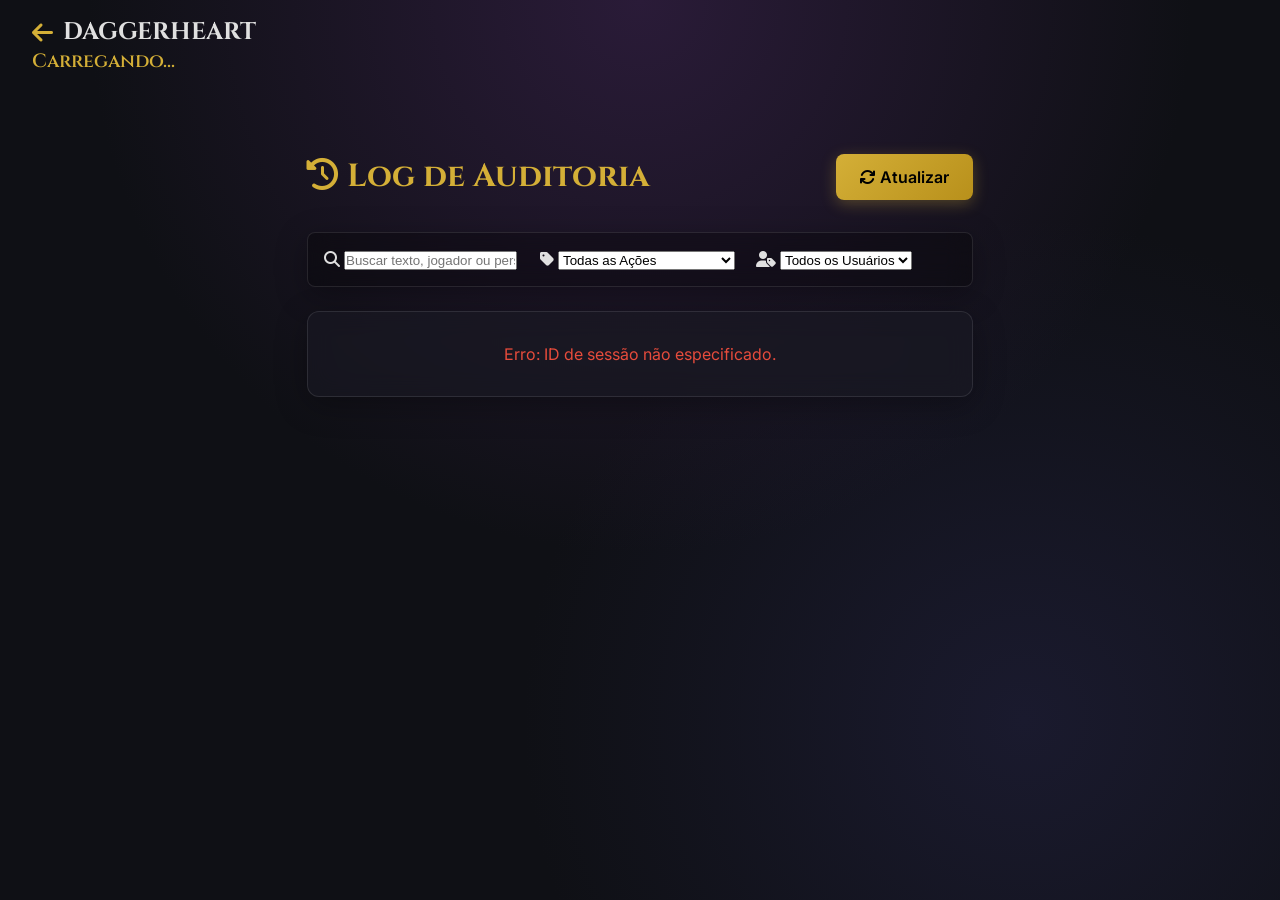
<file: audit.html>
<!DOCTYPE html>
<html lang="pt-BR">

<head>
    <meta charset="UTF-8">
    <meta name="viewport" content="width=device-width, initial-scale=1.0">
    <title>Auditoria da Campanha - Daggerheart</title>
    <!-- Fonts -->
    <link
        href="https://fonts.googleapis.com/css2?family=Cinzel:wght@400;700&family=Lora:ital,wght@0,400;0,700;1,400&family=Bebas+Neue&family=Baskervville:ital@0;1&family=Inter:wght@300;400;600&display=swap"
        rel="stylesheet">
    <link rel="stylesheet" href="https://cdnjs.cloudflare.com/ajax/libs/font-awesome/6.4.0/css/all.min.css">
    <link rel="stylesheet" href="css/style.css">
    <style>
        .audit-container {
            max-width: 1000px;
            margin: 2rem auto;
            padding: 0 1rem;
        }

        .audit-header {
            display: flex;
            justify-content: space-between;
            align-items: center;
            margin-bottom: 2rem;
        }

        .audit-filters {
            display: flex;
            gap: 1rem;
            margin-bottom: 1.5rem;
            flex-wrap: wrap;
            background: rgba(0, 0, 0, 0.3);
            padding: 1rem;
            border-radius: 8px;
            border: 1px solid rgba(255, 255, 255, 0.1);
        }

        .audit-filters .form-group {
            margin-bottom: 0;
            flex: 1;
            min-width: 200px;
        }

        .audit-log-item {
            background: rgba(0, 0, 0, 0.4);
            border: 1px solid rgba(255, 255, 255, 0.1);
            border-radius: 8px;
            padding: 1rem;
            margin-bottom: 0.5rem;
            display: flex;
            gap: 1rem;
            align-items: flex-start;
            transition: background 0.2s;
        }

        .audit-log-item:hover {
            background: rgba(255, 255, 255, 0.05);
        }

        .audit-log-item .log-icon {
            font-size: 1.5rem;
            color: var(--accent-gold);
            padding-top: 5px;
            flex-shrink: 0;
            width: 30px;
            text-align: center;
        }

        .audit-meta {
            font-size: 0.75rem;
            color: var(--text-muted);
            margin-bottom: 0.3rem;
            display: flex;
            justify-content: space-between;
            gap: 10px;
            flex-wrap: wrap;
        }

        .audit-desc {
            font-size: 0.95rem;
            color: white;
            line-height: 1.4;
        }

        .badge {
            padding: 2px 6px;
            border-radius: 4px;
            font-size: 0.65rem;
            font-weight: bold;
            text-transform: uppercase;
        }

        .badge-mestre {
            background: #e74c3c;
            color: white;
        }

        .badge-jogador {
            background: #3498db;
            color: white;
        }

        .pagination {
            display: flex;
            justify-content: center;
            gap: 0.5rem;
            margin-top: 2rem;
        }

        .pagination button {
            background: rgba(255, 255, 255, 0.1);
            border: 1px solid rgba(255, 255, 255, 0.2);
            color: white;
            padding: 0.5rem 1rem;
            border-radius: 4px;
            cursor: pointer;
            transition: 0.2s;
        }

        .pagination button:hover:not(:disabled) {
            background: var(--accent-gold);
            color: black;
        }

        .pagination button:disabled {
            opacity: 0.5;
            cursor: not-allowed;
        }

        .pagination .active {
            background: var(--accent-gold);
            color: black;
            font-weight: bold;
        }
    </style>
</head>

<body class="theme-dark">
    <!-- Header -->
    <header class="app-header" style="justify-content: space-between; padding: 1rem 2rem;">
        <div class="logo-area" style="cursor:pointer;" onclick="window.location.href = 'index.html'">
            <h1 style="font-size: 1.5rem; display:flex; align-items:center; gap:10px;">
                <i class="fas fa-arrow-left" style="color:var(--accent-gold)"></i>
                DAGGERHEART
            </h1>
        </div>
        <div class="user-info" style="display: flex; gap: 1rem; align-items: center;">
            <div id="log-session-name"
                style="color:var(--accent-gold); font-family: 'Cinzel', serif; font-size: 1.2rem;">Carregando...</div>
            <div id="log-user-name" style="color: white; font-weight: 600;"></div>
        </div>
    </header>

    <main class="audit-container">
        <div class="audit-header">
            <h2 style="font-family:'Cinzel', serif; font-size:2rem; color:var(--accent-gold); margin:0;">
                <i class="fas fa-history"></i> Log de Auditoria
            </h2>
            <button class="btn btn-primary btn-sm" onclick="window.location.reload()"><i class="fas fa-sync"></i>
                Atualizar</button>
        </div>

        <div class="audit-filters glass-panel">
            <div class="form-group">
                <div class="input-icon-wrapper">
                    <i class="fas fa-search"></i>
                    <input type="text" id="filter-search" class="form-control"
                        placeholder="Buscar texto, jogador ou personagem..." onkeyup="debounceFilter()">
                </div>
            </div>
            <div class="form-group" style="flex:0.5;">
                <div class="input-icon-wrapper">
                    <i class="fas fa-tag"></i>
                    <select id="filter-type" class="form-control" onchange="applyFilters()">
                        <option value="">Todas as Ações</option>
                        <option value="Recurso: PV">Pontos de Vida</option>
                        <option value="Recurso: Estresse">Fadiga (Stress)</option>
                        <option value="Recurso: Esperança">Esperança</option>
                        <option value="Recurso: Experiência">Experiência (XP)</option>
                        <option value="Recurso: Slots de Armadura">Slots de Armadura</option>
                        <option value="Recurso: Armadura Base (Override)">Armadura</option>
                        <option value="Recurso: Evasão (Override)">Evasão</option>
                        <option value="Ouro">Ouro</option>
                        <option value="Atributos">Atributos</option>
                        <option value="Inventário">Inventário / Equipamentos</option>
                        <option value="Criação de Personagem">Criação de Personagem</option>
                        <option value="status_change">Ações do Mestre</option>
                    </select>
                </div>
            </div>
            <div class="form-group" style="flex:0.5;">
                <div class="input-icon-wrapper">
                    <i class="fas fa-user-tag"></i>
                    <select id="filter-role" class="form-control" onchange="applyFilters()">
                        <option value="">Todos os Usuários</option>
                        <option value="gm">Mestre</option>
                        <option value="jogador">Jogador</option>
                    </select>
                </div>
            </div>
        </div>

        <div id="audit-list">
            <!-- Logs dynamically inserted here -->
            <div style="text-align:center; padding: 2rem; color:var(--text-muted);">
                <i class="fas fa-spinner fa-spin" style="font-size:2rem; margin-bottom:1rem;"></i><br>
                Carregando histórico...
            </div>
        </div>

        <div id="audit-pagination" class="pagination" style="display:none;">
            <!-- Pagination buttons -->
        </div>

    </main>

    <script src="js/api.js?v=509.2"></script>
    <script src="js/audit.js?v=509.2"></script>
</body>

</html>
</file>
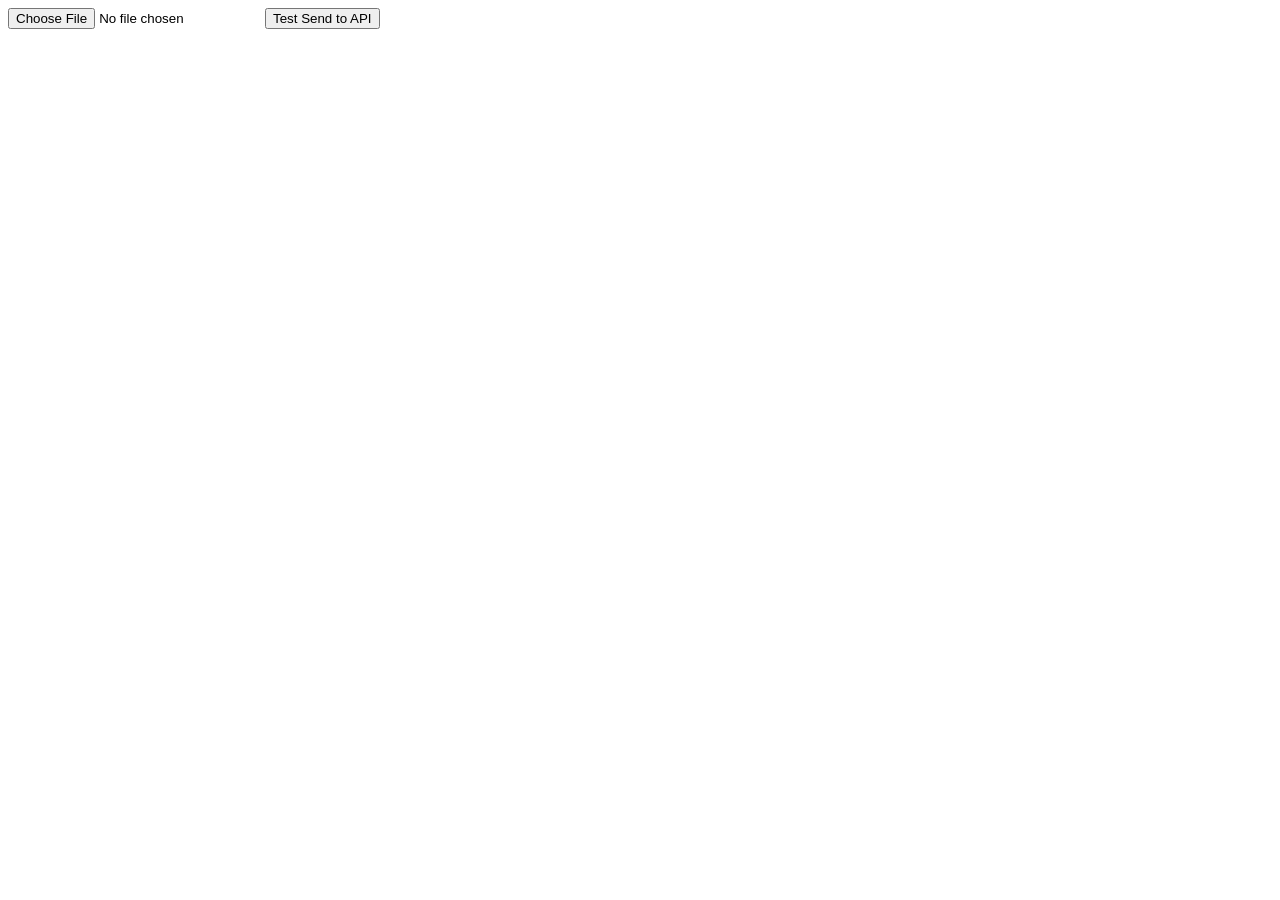
<file: simulate_upload.html>
<!DOCTYPE html>
<html>

<head>
    <title>Simulate Payload</title>
</head>

<body>
    <input type="file" id="f">
    <button onclick="send()">Test Send to API</button>
    <div id="res"></div>
    <script>
        async function send() {
            const f = document.getElementById('f').files[0];
            const reader = new FileReader();
            reader.onload = async (e) => {
                const b64 = e.target.result;
                const payload = {
                    name: "Simulated Monstr",
                    tier: 1, difficulty: 10, type: "Comum",
                    hp_max: 10, stress_max: 10,
                    avatar: b64, token: b64,
                    motivations: '', description: '', attack: {}, experiences: [], abilities: []
                };
                document.getElementById('res').innerText = "Sending " + b64.length + " bytes...";
                try {
                    const res = await fetch('api/gm.php?action=create_bestiary_template', {
                        method: 'POST',
                        headers: { 'Content-Type': 'application/json' },
                        body: JSON.stringify(payload)
                    });
                    const txt = await res.text();
                    document.getElementById('res').innerText += "\nResponse: " + txt;
                } catch (err) {
                    document.getElementById('res').innerText += "\nError: " + err.message;
                }
            };
            reader.readAsDataURL(f);
        }
    </script>
</body>

</html>
</file>
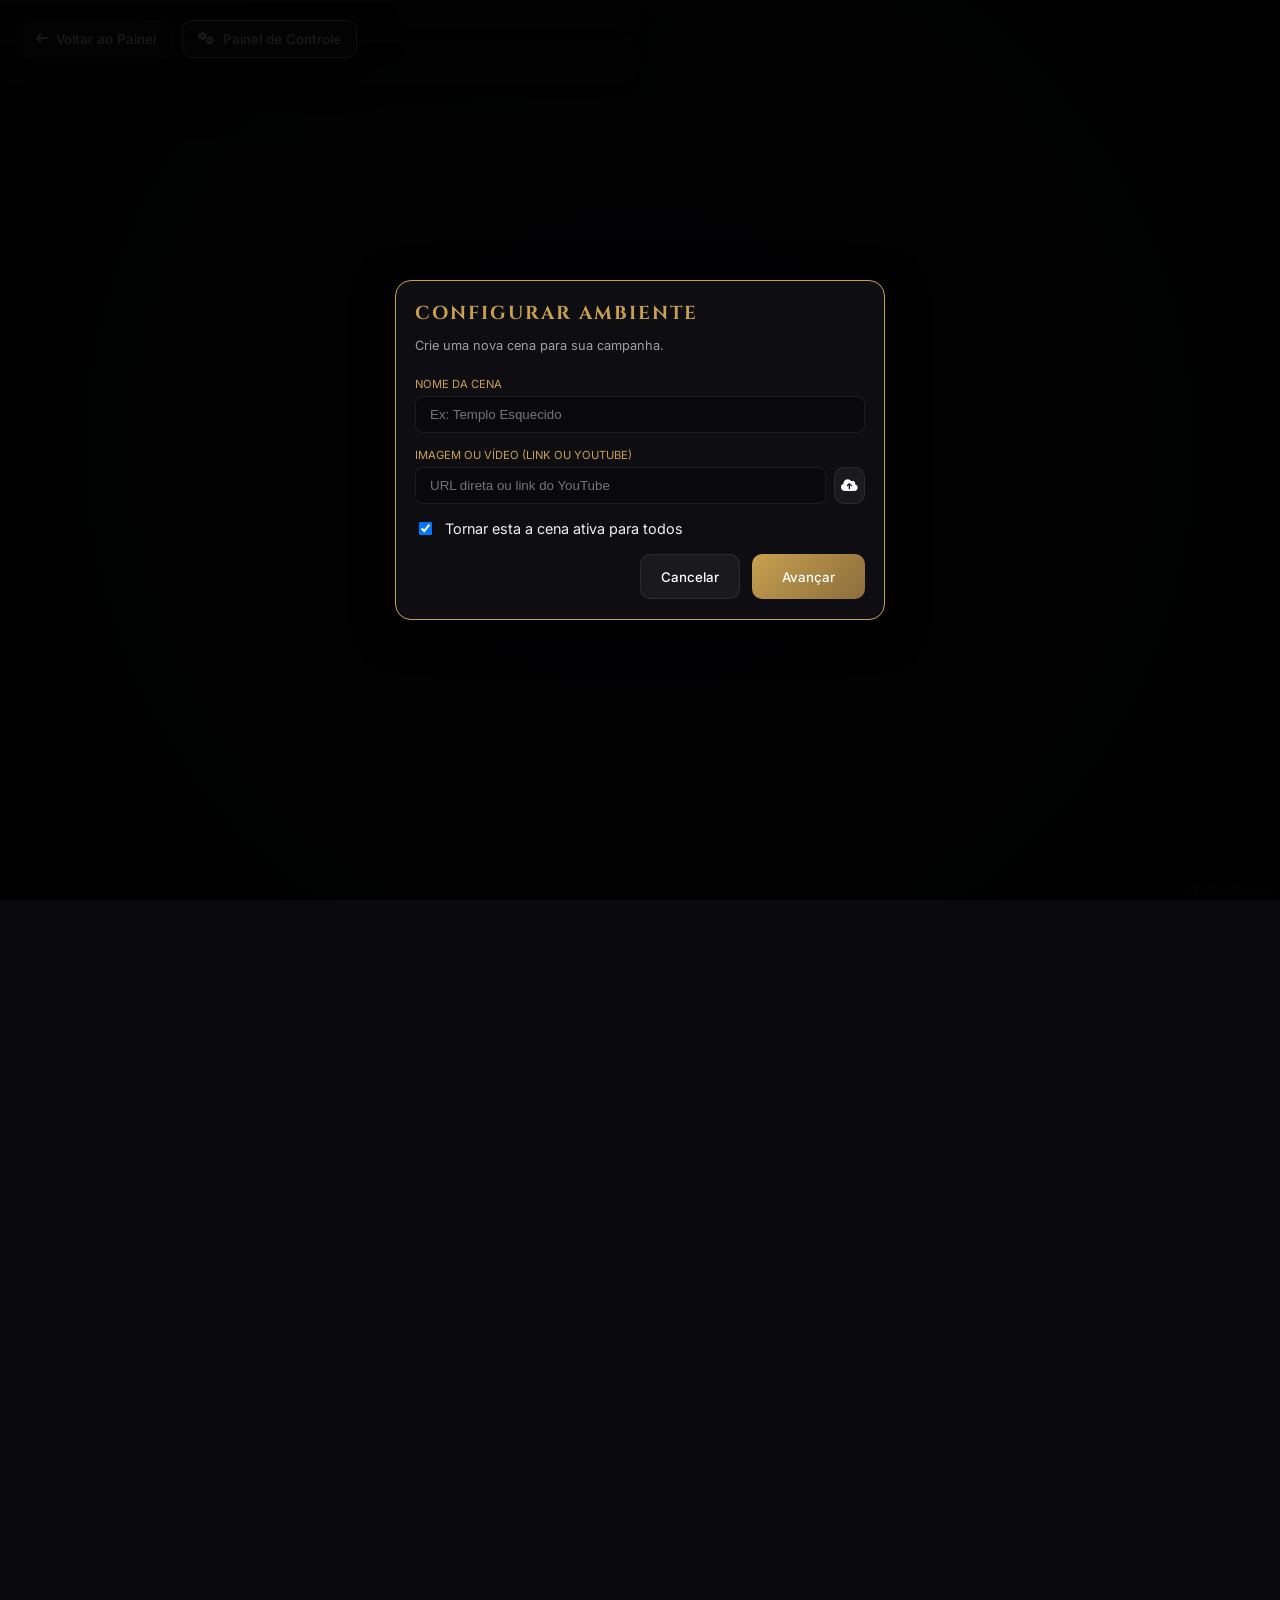
<file: vtt.html>
<!DOCTYPE html>
<html lang="pt-br">

<head>
    <meta charset="UTF-8">
    <meta name="viewport" content="width=device-width, initial-scale=1.0">
    <title>VTT - Daggerheart Campaign</title>
    <link rel="stylesheet" href="vtt.css?v=25">
    <link rel="stylesheet" href="https://cdnjs.cloudflare.com/ajax/libs/font-awesome/6.0.0/css/all.min.css">
    <link href="https://fonts.googleapis.com/css2?family=Inter:wght@400;600;700&family=Cinzel:wght@400;700&display=swap"
        rel="stylesheet">
</head>

<body>
    <div id="vtt-container">
        <div id="vtt-board">
            <div id="vtt-background-layer"></div>
            <canvas id="vtt-grid"></canvas>
            <div id="vtt-token-layer"></div>
            <div id="vtt-ruler"></div>
        </div>
    </div>

    <!-- UI Overlay -->
    <div class="vtt-ui" style="width:100%; height:100%; top:0; left:0; pointer-events:none;">
        <!-- Top Left: Back Button -->
        <div style="position:fixed; top:20px; left:20px; pointer-events:auto; z-index:100; display:flex; gap:10px;">
            <button class="vtt-btn glass-panel" onclick="window.location.href='index.html'"
                style="display:flex; align-items:center; gap:8px; padding: 10px 15px;">
                <i class="fa-solid fa-arrow-left"></i> Voltar ao Painel
            </button>
            <button class="vtt-btn glass-panel gm-only" onclick="window.location.href='vtt_control.html'"
                style="display:flex; align-items:center; gap:8px; padding: 10px 15px; border-color:var(--vtt-accent-gold);">
                <i class="fa-solid fa-gears"></i> Painel de Controle
            </button>
        </div>

        <!-- Top Tracker: Initiative / Action Tracker -->
        <div id="vtt-tracker" class="glass-panel">
            <div class="panel-section" style="display:flex; align-items:center; gap:1rem;">
                <span id="tracker-status">Exploração</span>
                <div style="width:2px; height:20px; background:var(--glass-border);"></div>
                <div id="action-tracker-display" style="display:flex; gap:5px;">
                    <!-- Tokens will be injected here -->
                    <i class="fa-solid fa-circle" style="color:#aaa;"></i>
                    <i class="fa-solid fa-circle" style="color:#aaa;"></i>
                </div>
            </div>
        </div>

        <!-- GM HUD: Left Side (Only for GM) -->
        <div id="gm-panel" class="glass-panel" style="display:none;">
            <div class="panel-header">
                <h3>Mestre</h3>
                <button class="vtt-btn" id="toggle-gm-panel"><i class="fa-solid fa-chevron-left"></i></button>
            </div>

            <div class="panel-section">
                <h4>Cenas da Campanha</h4>
                <div id="scene-list"
                    style="max-height: 200px; overflow-y: auto; margin-bottom: 0.8rem; display:flex; flex-direction:column; gap:5px;">
                    <!-- Scenes injected here -->
                </div>
                <button class="vtt-btn primary" style="width:100%; height:35px; font-size:0.8rem;"
                    onclick="vtt.openSceneModal()"><i class="fa-solid fa-plus"></i> CRIAR NOVA CENA</button>

                <button id="btn-broadcast-scene" class="vtt-btn"
                    style="width:100%; margin-top:10px; background:var(--vtt-accent); color:black; display:none;"
                    onclick="vtt.broadcastCurrentScene()">
                    <i class="fa-solid fa-rss"></i> MOSTRAR PARA JOGADORES
                </button>
                <p id="preview-indicator"
                    style="font-size:0.6rem; color:var(--vtt-accent-gold); text-align:center; margin-top:5px; display:none;">
                    <i class="fa-solid fa-user-secret"></i> MODO PREVIEW (JOGADORES NÃO ESTÃO VENDO ISTO)
                </p>
            </div>

            <div class="panel-section">
                <h4>Biblioteca</h4>
                <div id="beastiary-drag"
                    style="max-height: 200px; overflow-y: auto; display:grid; grid-template-columns: 1fr 1fr; gap:5px;">
                    <!-- Monsters injected here -->
                </div>
            </div>

        </div>

        <div id="vtt-controls" class="glass-panel" style="display:flex; gap:10px;">
            <button class="vtt-btn" id="btn-grid-toggle" title="Alternar Grid (G)"><i
                    class="fa-solid fa-border-all"></i></button>
            <button class="vtt-btn" id="btn-snap-toggle" title="Snap to Grid"><i
                    class="fa-solid fa-magnet"></i></button>
            <button class="vtt-btn" onclick="vtt.camera.reset()" title="Centralizar Câmera"><i
                    class="fa-solid fa-crosshairs"></i></button>
            <div style="width:1px; height:20px; background:var(--glass-border); align-self:center;"></div>
            <button class="vtt-btn" style="color:#ff4d4d" onclick="window.location.href='index.html'"
                title="Sair do VTT"><i class="fa-solid fa-right-from-bracket"></i></button>
        </div>

        <!-- Version Label -->
        <div
            style="position:fixed; bottom:5px; right:10px; font-size:10px; color:rgba(255,255,255,0.2); pointer-events:none;">
            v1.2.0-multicenas
        </div>
    </div>

    <!-- Modais -->
    <div id="scene-modal" class="modal-overlay"
        style="display:none; position:fixed; top:0; left:0; width:100%; height:100%; background:rgba(0,0,0,0.9); z-index:1000; display:flex; align-items:center; justify-content:center;">
        <div class="glass-panel" style="width:450px; pointer-events:auto; border: 1px solid var(--vtt-accent-gold);">
            <h3>Configurar Ambiente</h3>
            <p style="font-size: 0.8rem; color: var(--vtt-text-muted); margin-bottom: 1.5rem;">Crie uma nova cena para
                sua campanha.</p>

            <div style="display:flex; flex-direction:column; gap:15px; margin:1rem 0;">
                <div>
                    <label
                        style="font-size: 0.7rem; color: var(--vtt-accent-gold); display: block; margin-bottom: 5px;">NOME
                        DA CENA</label>
                    <input type="text" id="scene-name" placeholder="Ex: Templo Esquecido"
                        style="width: 100%; box-sizing: border-box;">
                </div>

                <div>
                    <label
                        style="font-size: 0.7rem; color: var(--vtt-accent-gold); display: block; margin-bottom: 5px;">IMAGEM
                        OU VÍDEO (LINK OU YOUTUBE)</label>
                    <div style="display:flex; gap:8px;">
                        <input type="text" id="scene-bg" placeholder="URL direta ou link do YouTube" style="flex:1;">
                        <button class="vtt-btn" onclick="document.getElementById('scene-upload').click()"
                            title="Fazer Upload do PC">
                            <i class="fa-solid fa-cloud-arrow-up"></i>
                        </button>
                        <input type="file" id="scene-upload" style="display:none;" onchange="vtt.uploadBackground(this)"
                            accept="image/*,video/mp4,video/webm">
                    </div>
                </div>

                <label style="display:flex; align-items:center; gap:10px; cursor:pointer; font-size: 0.9rem;">
                    <input type="checkbox" id="scene-active" checked> Tornar esta a cena ativa para todos
                </label>
            </div>

            <div style="display:flex; justify-content:flex-end; gap:12px; margin-top: 1rem;">
                <button class="vtt-btn" style="padding: 0 20px;"
                    onclick="document.getElementById('scene-modal').style.display='none'">Cancelar</button>
                <button class="vtt-btn primary" style="padding: 0 30px; height: 45px;"
                    onclick="vtt.saveScene()">Avançar</button>
            </div>
        </div>
    </div>

    <div id="vtt-loading-overlay"
        style="display:none; position:fixed; top:0; left:0; width:100%; height:100%; background:rgba(0,0,0,0.7); z-index:2000; flex-direction:column; align-items:center; justify-content:center; backdrop-filter: blur(5px);">
        <div class="premium-spinner"></div>
        <p id="loading-text"
            style="color:var(--vtt-accent-gold); font-family:var(--premium-font); margin-top:15px; letter-spacing:2px;">
            CARREGANDO MÍDIA...</p>
    </div>

    <script src="js/api.js?v=25"></script>
    <script src="js/vtt.js?v=25"></script>
</body>

</html>
</file>
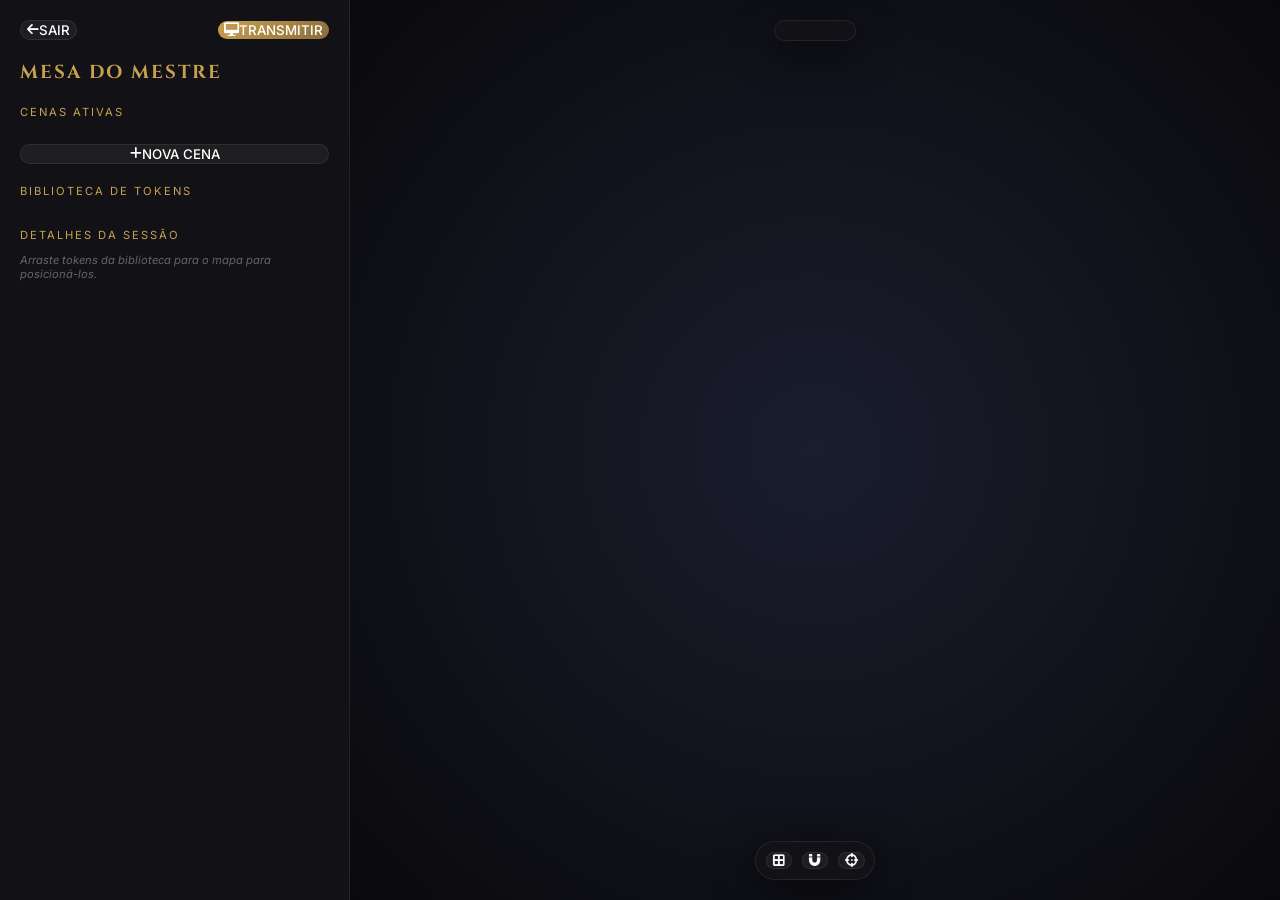
<file: vtt_control.html>
<!DOCTYPE html>
<html lang="pt-br">

<head>
    <meta charset="UTF-8">
    <meta name="viewport" content="width=device-width, initial-scale=1.0">
    <title>Mesa do Mestre - Daggerheart</title>
    <link rel="stylesheet" href="vtt.css?v=30">
    <style>
        body {
            background: #0a0a0c;
            display: flex;
            flex-direction: column;
            height: 100vh;
            margin: 0;
        }

        #control-layout {
            display: grid;
            grid-template-columns: 350px 1fr;
            flex: 1;
            overflow: hidden;
        }

        #sidebar {
            background: rgba(18, 18, 23, 0.95);
            border-right: 1px solid var(--glass-border);
            padding: 20px;
            overflow-y: auto;
            z-index: 1000;
        }

        #preview-area {
            position: relative;
            flex: 1;
            background: #000;
            overflow: hidden;
        }

        /* Mirroring VTT structure for the preview area */
        #vtt-container {
            position: absolute;
            width: 100%;
            height: 100%;
            display: block !important;
            top: 0;
            left: 0;
            pointer-events: auto;
        }

        #vtt-board {
            cursor: crosshair;
        }

        #vtt-controls {
            position: absolute;
            bottom: 20px;
            left: 50%;
            transform: translateX(-50%);
            z-index: 1001;
            pointer-events: auto;
        }

        #vtt-tracker {
            position: absolute;
            top: 20px;
            left: 50%;
            transform: translateX(-50%);
            z-index: 1001;
            pointer-events: auto;
        }

        .section-title {
            font-size: 0.7rem;
            color: var(--vtt-accent-gold);
            letter-spacing: 2px;
            margin-bottom: 10px;
            margin-top: 20px;
        }

        #beastiary-drag {
            display: grid;
            grid-template-columns: 1fr 1fr;
            gap: 10px;
        }

        .header-controls {
            display: flex;
            justify-content: space-between;
            align-items: center;
            margin-bottom: 20px;
        }
    </style>
    <link rel="stylesheet" href="https://cdnjs.cloudflare.com/ajax/libs/font-awesome/6.0.0/css/all.min.css">
    <link href="https://fonts.googleapis.com/css2?family=Inter:wght@400;600;700&family=Cinzel:wght@400;700&display=swap"
        rel="stylesheet">
</head>

<body>
    <div id="control-layout">
        <div id="sidebar">
            <div class="header-controls">
                <button class="vtt-btn" onclick="window.location.href='index.html'"><i
                        class="fa-solid fa-arrow-left"></i> SAIR</button>
                <button class="vtt-btn primary" onclick="window.open('vtt.html?view=display', '_blank')"><i
                        class="fa-solid fa-desktop"></i> TRANSMITIR</button>
            </div>

            <h3 style="color:var(--vtt-accent-gold); margin-bottom:20px;">MESA DO MESTRE</h3>

            <div class="section-title">CENAS ATIVAS</div>
            <div id="scene-list"
                style="max-height: 200px; overflow-y: auto; display:flex; flex-direction:column; gap:8px; margin-bottom:15px;">
            </div>
            <button class="vtt-btn" style="width:100%;" onclick="vtt.openSceneModal()"><i class="fa-solid fa-plus"></i>
                NOVA CENA</button>
            <button id="btn-broadcast-scene" class="vtt-btn"
                style="width:100%; margin-top:10px; background:var(--vtt-accent); color:black; display:none;"
                onclick="vtt.broadcastCurrentScene()">
                <i class="fa-solid fa-rss"></i> MOSTRAR PARA JOGADORES
            </button>
            <p id="preview-indicator"
                style="font-size:0.6rem; color:var(--vtt-accent-gold); text-align:center; margin-top:5px; display:none;">
                MODO PREVIEW ATIVO</p>

            <div class="section-title">BIBLIOTECA DE TOKENS</div>
            <div id="beastiary-drag"></div>

            <div class="section-title">DETALHES DA SESSÃO</div>
            <p style="font-size: 0.7rem; color: #666; font-style: italic;">Arraste tokens da biblioteca para o mapa para
                posicioná-los.</p>
        </div>

        <div id="preview-area">
            <!-- Independent Camera View for GM -->
            <div id="vtt-container">
                <div id="vtt-board">
                    <div id="vtt-background-layer"></div>
                    <canvas id="vtt-grid"></canvas>
                    <div id="vtt-token-layer"></div>
                    <div id="vtt-ruler"></div>
                </div>
            </div>

            <!-- Floating Trackers (GM view) -->
            <div id="vtt-tracker" class="glass-panel">
                <div id="action-tracker-display" style="display:flex; gap:10px;"></div>
            </div>

            <!-- VTT Global Controls -->
            <div id="vtt-controls" class="glass-panel" style="display:flex; gap:10px;">
                <button class="vtt-btn" id="btn-grid-toggle" title="Alternar Grid (G)" onclick="vtt.toggleGrid()"><i
                        class="fa-solid fa-border-all"></i></button>
                <button class="vtt-btn" id="btn-snap-toggle" title="Snap to Grid"
                    onclick="vtt.state.snapToGrid = !vtt.state.snapToGrid"><i class="fa-solid fa-magnet"></i></button>
                <button class="vtt-btn" onclick="vtt.state.camera.reset()" title="Resetar Câmera"><i
                        class="fa-solid fa-crosshairs"></i></button>
            </div>

            <!-- Token Specific Controls (Shown when token selected) -->
            <div id="vtt-token-controls" class="glass-panel"
                style="display:none; gap:10px; border-color: var(--vtt-accent-gold);">
                <span id="selected-token-name"
                    style="font-size: 0.7rem; color: var(--vtt-accent-gold); margin-right: 5px; align-self: center;"></span>
                <button class="vtt-btn" onclick="vtt.toggleTokenVisibility(vtt.state.selectedTokenId)"
                    title="Visibilidade (V)"><i class="fa-solid fa-eye-slash"></i></button>
                <button class="vtt-btn" onclick="vtt.updateTokenScale(vtt.state.selectedTokenId, 0.1)"
                    title="Aumentar (+)"><i class="fa-solid fa-plus"></i></button>
                <button class="vtt-btn" onclick="vtt.updateTokenScale(vtt.state.selectedTokenId, -0.1)"
                    title="Diminuir (-)"><i class="fa-solid fa-minus"></i></button>
                <button class="vtt-btn delete" onclick="vtt.deleteToken(vtt.state.selectedTokenId)"
                    title="Deletar (Del)"><i class="fa-solid fa-trash"></i></button>
            </div>
        </div>
    </div>

    <!-- Modals -->
    <div id="scene-modal" class="modal-overlay"
        style="display:none; position:fixed; top:0; left:0; width:100%; height:100%; z-index:2000; align-items:center; justify-content:center; background:rgba(0,0,0,0.8);">
        <div class="glass-panel" style="width:400px; border:1px solid var(--vtt-accent-gold);">
            <h3>Configurar Ambiente</h3>
            <div style="display:flex; flex-direction:column; gap:15px; margin:20px 0;">
                <input type="text" id="scene-name" placeholder="Nome da Cena"
                    style="width:100%; box-sizing:border-box;">
                <div style="display:flex; gap:5px;">
                    <input type="text" id="scene-bg" placeholder="URL da Imagem/Vídeo" style="flex:1;">
                    <button class="vtt-btn" onclick="document.getElementById('scene-upload').click()"><i
                            class="fa-solid fa-upload"></i></button>
                    <input type="file" id="scene-upload" style="display:none;" onchange="vtt.uploadBackground(this)">
                </div>
                <label style="font-size:0.8rem;"><input type="checkbox" id="scene-active" checked> Cena Ativa</label>
            </div>
            <div style="display:flex; justify-content:flex-end; gap:10px;">
                <button class="vtt-btn"
                    onclick="document.getElementById('scene-modal').style.display='none'">Fechar</button>
                <button class="vtt-btn primary" onclick="vtt.saveScene()">Salvar</button>
            </div>
        </div>
    </div>

    <div id="vtt-loading-overlay"
        style="display:none; position:fixed; top:0; left:0; width:100%; height:100%; background:rgba(0,0,0,0.8); z-index:3000; flex-direction:column; align-items:center; justify-content:center;">
        <div class="premium-spinner"></div>
        <p id="loading-text" style="color:var(--vtt-accent-gold); margin-top:20px;">CARREGANDO...</p>
    </div>

    <script src="js/api.js?v=32"></script>
    <script src="js/vtt.js?v=34"></script>
</body>

</html>
</file>
<file: css/style.css>
/* css/style.css */
:root {
    --bg-dark: #0f1015;
    --bg-darker: #08080b;
    --text-light: #e0e0e0;
    --text-muted: #9aa0a6;
    --accent-gold: #d4af37;
    --accent-gold-hover: #f1c950;
    --accent-purple: #8e44ad;
    --accent-red: #e74c3c;
    --glass-bg: rgba(25, 26, 35, 0.6);
    --glass-border: rgba(255, 255, 255, 0.1);
    --font-heading: 'Cinzel', serif;
    --font-body: 'Inter', sans-serif;
}

* {
    box-sizing: border-box;
    margin: 0;
    padding: 0;
}

body {
    background-color: var(--bg-dark);
    background-image: radial-gradient(circle at 50% 0%, #2a1b38 0%, transparent 50%),
        radial-gradient(circle at 80% 80%, #1a1a2e 0%, transparent 40%);
    background-attachment: fixed;
    color: var(--text-light);
    font-family: var(--font-body);
    min-height: 100vh;
    display: flex;
    flex-direction: column;
}

/* Typography */
h1,
h2,
h3,
h4,
h5,
h6,
.logo-text,
.logo-text-small {
    font-family: var(--font-heading);
    font-weight: 700;
}

.logo-text {
    font-size: 3rem;
    color: var(--accent-gold);
    text-align: center;
    text-shadow: 0 0 15px rgba(212, 175, 55, 0.3);
    margin-bottom: 0.2rem;
}

.logo-text-small {
    font-size: 1.5rem;
    color: var(--accent-gold);
}

.subtitle {
    text-align: center;
    color: var(--text-muted);
    font-size: 1.1rem;
    margin-bottom: 2rem;
    font-weight: 300;
    letter-spacing: 2px;
}

/* Glassmorphism Classes */
.glass-panel {
    background: var(--glass-bg);
    backdrop-filter: blur(12px);
    -webkit-backdrop-filter: blur(12px);
    border: 1px solid var(--glass-border);
    border-radius: 12px;
    box-shadow: 0 8px 32px 0 rgba(0, 0, 0, 0.3);
}

/* Layout views */
.view {
    display: none;
    flex: 1;
    width: 100%;
}

.view.active {
    display: flex;
    flex-direction: column;
}

#view-auth {
    align-items: center;
    justify-content: center;
    padding: 2rem;
}

#view-player,
#view-gm {
    padding: 1rem;
    max-width: 1200px;
    margin: 0 auto;
}

.auth-container {
    width: 100%;
    max-width: 400px;
    padding: 2.5rem;
    background: var(--glass-bg);
    backdrop-filter: blur(12px);
    border: 1px solid var(--glass-border);
    border-radius: 16px;
    box-shadow: 0 15px 35px rgba(0, 0, 0, 0.5);
}

.app-header {
    padding: 1rem 2rem;
    margin-bottom: 2rem;
    border-radius: 8px;
}

.header-content {
    display: flex;
    justify-content: space-between;
    align-items: center;
}

.gm-header {
    border-left: 4px solid var(--accent-purple);
}

.user-info {
    display: flex;
    align-items: center;
    gap: 1rem;
    font-weight: 600;
}

/* Forms and Inputs */
.input-group {
    margin-bottom: 1.5rem;
}

.input-group label {
    display: block;
    margin-bottom: 0.5rem;
    color: var(--text-muted);
    font-size: 0.9rem;
}

.input-group input,
.input-group select {
    width: 100%;
    padding: 0.8rem 1rem;
    background: rgba(0, 0, 0, 0.3);
    border: 1px solid rgba(255, 255, 255, 0.2);
    border-radius: 8px;
    color: var(--text-light);
    font-family: var(--font-body);
    transition: all 0.3s ease;
}

.input-group input:focus,
.input-group select:focus {
    outline: none;
    border-color: var(--accent-gold);
    box-shadow: 0 0 8px rgba(212, 175, 55, 0.2);
    background: rgba(0, 0, 0, 0.5);
}

/* Buttons */
.btn {
    padding: 0.8rem 1.5rem;
    border: none;
    border-radius: 8px;
    font-family: var(--font-body);
    font-weight: 600;
    cursor: pointer;
    transition: all 0.3s ease;
    font-size: 1rem;
}

.btn-primary {
    background: linear-gradient(135deg, var(--accent-gold), #b8901b);
    color: #000;
    box-shadow: 0 4px 15px rgba(212, 175, 55, 0.3);
}

.btn-primary:hover {
    background: linear-gradient(135deg, var(--accent-gold-hover), var(--accent-gold));
    transform: translateY(-2px);
    box-shadow: 0 6px 20px rgba(212, 175, 55, 0.4);
}

.btn-outline {
    background: transparent;
    border: 1px solid var(--accent-gold);
    color: var(--accent-gold);
}

.btn-outline:hover {
    background: rgba(212, 175, 55, 0.1);
}

.w-100 {
    width: 100%;
}

/* Tabs */
.tabs {
    display: flex;
    margin-bottom: 2rem;
    border-bottom: 1px solid var(--glass-border);
}

.tab-btn {
    flex: 1;
    background: transparent;
    border: none;
    color: var(--text-muted);
    padding: 1rem;
    font-size: 1rem;
    font-family: var(--font-body);
    font-weight: 600;
    cursor: pointer;
    border-bottom: 2px solid transparent;
    transition: all 0.3s ease;
}

.tab-btn.active {
    color: var(--accent-gold);
    border-bottom-color: var(--accent-gold);
}

.auth-form {
    display: none;
    animation: fadeIn 0.4s ease forwards;
}

.auth-form.active {
    display: block;
}

.error-msg {
    color: var(--accent-red);
    font-size: 0.85rem;
    margin-top: 1rem;
    text-align: center;
    min-height: 1.2rem;
}

@keyframes fadeIn {
    from {
        opacity: 0;
        transform: translateY(10px);
    }

    to {
        opacity: 1;
        transform: translateY(0);
    }
}

/* Character Sheet Styles */
.sheet-header {
    margin-bottom: 2rem;
    padding: 1.5rem;
    display: flex;
    justify-content: space-between;
    align-items: center;
}

.sheet-title h2 {
    font-size: 2rem;
    color: var(--accent-gold);
}

.sheet-subtitle {
    color: var(--text-muted);
    font-size: 1.1rem;
}

.sheet-grid {
    display: grid;
    grid-template-columns: 1fr 1fr;
    gap: 2rem;
}

@media (max-width: 768px) {
    .sheet-grid {
        grid-template-columns: 1fr;
    }
}

.sheet-section {
    padding: 1.5rem;
    margin-bottom: 2rem;
}

.sheet-section h3 {
    margin-bottom: 1.5rem;
    border-bottom: 1px solid var(--glass-border);
    padding-bottom: 0.5rem;
    color: var(--accent-purple);
}

.attr-grid {
    display: grid;
    grid-template-columns: repeat(3, 1fr);
    gap: 1rem;
}

.attr-box {
    background: rgba(0, 0, 0, 0.3);
    border: 1px solid var(--glass-border);
    border-radius: 8px;
    padding: 1rem;
    text-align: center;
    cursor: pointer;
    transition: all 0.2s ease;
}

.attr-box:hover {
    background: rgba(212, 175, 55, 0.15);
    border-color: var(--accent-gold);
}

.attr-name {
    font-size: 0.9rem;
    color: var(--text-muted);
    margin-bottom: 0.5rem;
    font-weight: 600;
}

.attr-val {
    font-size: 1.5rem;
    font-weight: 700;
    color: var(--text-light);
}

.resource-row {
    display: flex;
    justify-content: space-between;
    align-items: center;
    padding: 0.8rem 0;
    border-bottom: 1px solid rgba(255, 255, 255, 0.05);
}

.resource-row:last-child {
    border-bottom: none;
}

.res-tracker {
    display: flex;
    align-items: center;
    gap: 1rem;
}

.res-tracker button {
    background: transparent;
    border: 1px solid var(--text-muted);
    color: var(--text-light);
    width: 28px;
    height: 28px;
    border-radius: 50%;
    cursor: pointer;
    display: flex;
    align-items: center;
    justify-content: center;
}

.res-tracker button:hover {
    background: rgba(255, 255, 255, 0.1);
}

.res-val {
    font-weight: bold;
    font-size: 1.1rem;
}

.highlight-gold {
    color: var(--accent-gold);
    font-size: 1.4rem;
}

/* Action Log Panel */
#action-log-panel {
    position: fixed;
    bottom: 20px;
    right: 20px;
    width: 350px;
    height: 400px;
    display: flex;
    flex-direction: column;
    z-index: 1000;
    padding: 1rem;
    box-shadow: 0 10px 30px rgba(0, 0, 0, 0.8);
}

#action-log-panel h3 {
    margin-bottom: 0.5rem;
    font-size: 1.1rem;
    border-bottom: 1px solid var(--glass-border);
    padding-bottom: 0.5rem;
    color: var(--accent-gold);
}

#log-entries {
    flex: 1;
    overflow-y: auto;
    display: flex;
    flex-direction: column;
    gap: 0.5rem;
    padding-right: 0.5rem;
}

.log-entry {
    background: rgba(0, 0, 0, 0.4);
    border-radius: 6px;
    padding: 0.8rem;
    font-size: 0.85rem;
    line-height: 1.4;
    border-left: 3px solid var(--text-muted);
    animation: fadeIn 0.3s ease;
}

.log-entry.critical {
    border-left-color: var(--accent-gold);
    background: rgba(212, 175, 55, 0.1);
}

.log-entry.fear {
    border-left-color: var(--accent-purple);
}

.log-entry.alert {
    border-left-color: var(--accent-red);
    background: rgba(231, 76, 60, 0.1);
}

/* Visual Resource Bubbles (PV & Stress) */
.pv-circles {
    display: flex;
    gap: 0.4rem;
    flex-wrap: wrap;
    justify-content: flex-end;
}

.pv-circle {
    width: 14px;
    height: 14px;
    border-radius: 50%;
    border: 1.5px solid var(--text-muted);
    background: transparent;
    transition: all 0.2s ease;
}

.pv-circle.filled {
    background: var(--accent-gold);
    border-color: var(--accent-gold);
    box-shadow: 0 0 5px rgba(212, 175, 55, 0.5);
}

.pv-circle.stress-circle {
    border-color: rgba(231, 76, 60, 0.5);
}

.pv-circle.filled-stress {
    background: var(--accent-red);
    border-color: var(--accent-red);
    box-shadow: 0 0 5px rgba(231, 76, 60, 0.5);
}

/* Fix dropdown options visibility */
option {
    background-color: var(--bg-darker);
    color: var(--text-light);
}

/* Character Avatar Styles */
.avatar-token {
    width: 80px;
    height: 80px;
    border-radius: 50%;
    border: 3px solid var(--accent-gold);
    box-shadow: 0 0 15px rgba(212, 175, 55, 0.5), inset 0 0 10px rgba(0, 0, 0, 0.8);
    object-fit: cover;
    background-color: rgba(0, 0, 0, 0.6);
    margin: 0 auto 10px auto;
    display: block;
}

.avatar-token-wrapper {
    position: relative;
    display: inline-block;
}

.avatar-full-container {
    margin-bottom: 2rem;
    padding: 1rem;
    background: rgba(0, 0, 0, 0.4);
    border: 1px solid var(--glass-border);
    border-radius: 8px;
    text-align: center;
}

.avatar-full-img {
    max-width: 100%;
    max-height: 400px;
    border-radius: 8px;
    border: 2px solid var(--accent-gold);
    box-shadow: 0 5px 15px rgba(0, 0, 0, 0.5);
    object-fit: contain;
    background-color: #000;
}

/* =========================================================================
   PDF EXPORT MODE STYLES
   These styles apply temporarily when html2pdf is rendering the character sheet,
   ensuring solid backgrounds, high contrast, and preventing awkward page breaks.
   ========================================================================= */
.pdf-export-mode {
    background: #0f0f13 !important;
    /* Solid dark background instead of any gradients or images */
    color: #ffffff !important;
}

.pdf-export-mode .glass-panel {
    background: #1e1e24 !important;
    /* Solid color instead of rgba transparency */
    border: 1px solid #333 !important;
    box-shadow: none !important;
    /* Remove shadows to prevent render glitches */
    page-break-inside: avoid;
    /* Prevent panel from splitting across pages */
    margin-bottom: 20px !important;
}

.pdf-export-mode .sheet-section {
    page-break-inside: avoid;
    background: #1e1e24 !important;
}

/* Ensure inner transparent panels (like the questions/skills) are solid for contrast */
.pdf-export-mode div[style*="background:rgba("],
.pdf-export-mode div[style*="background: rgba("] {
    background: #2a2a35 !important;
}

/* Specific text contrasts */
.pdf-export-mode .text-muted,
.pdf-export-mode [style*="color:var(--text-muted)"],
.pdf-export-mode [style*="color: var(--text-muted)"] {
    color: #b0b0b0 !important;
}

.pdf-export-mode h3,
.pdf-export-mode h4 {
    page-break-after: avoid;
}

.pdf-export-mode .sheet-grid {
    display: block !important;
    /* Sometimes grid behaves weirdly in canvas splitting. Block might stack them nicely if needed, or we can keep grid but with explicit breaks */
}

/* If we want to keep the 2-column layout in PDF grid, we ensure it doesn't break */
.pdf-export-mode .sheet-col {
    width: 100% !important;
    /* Force single column for better PDF readability and flow */
    margin-bottom: 20px;
}
</file>
<file: vtt.css>
/* vtt.css - Premium Overhaul */
:root {
    --vtt-bg: #0a0a0c;
    --vtt-panel: rgba(18, 18, 23, 0.8);
    --vtt-accent: #00d2ff;
    --vtt-accent-gold: #c9a050;
    --vtt-text: #f0f0f0;
    --vtt-text-muted: #a0a0a0;
    --glass-border: rgba(255, 255, 255, 0.08);
    --premium-font: 'Cinzel', serif;
}

body,
html {
    margin: 0;
    padding: 0;
    width: 100%;
    height: 100%;
    overflow: hidden;
    background-color: var(--vtt-bg);
    color: var(--vtt-text);
    font-family: 'Inter', sans-serif;
}

h1,
h2,
h3,
h4 {
    font-family: var(--premium-font);
    letter-spacing: 2px;
    text-transform: uppercase;
    color: var(--vtt-accent-gold);
    margin: 0;
}

#vtt-container {
    position: relative;
    width: 100vw;
    height: 100vh;
    cursor: grab;
    user-select: none;
    background: radial-gradient(circle at center, #1a1d2e 0%, #0a0a0c 100%);
}

#vtt-container:active {
    cursor: grabbing;
}

#vtt-board {
    position: absolute;
    transform-origin: 0 0;
    transition: transform 0.05s linear;
}

/* Base Scene Layer */
.vtt-background {
    position: absolute;
    pointer-events: none;
    box-shadow: 0 0 100px rgba(0, 0, 0, 0.8), 0 0 200px rgba(0, 0, 0, 0.5);
    border: 2px solid rgba(201, 160, 80, 0.2);
}

iframe.vtt-background {
    pointer-events: none;
    border: none;
}

/* Grid Layer */
#vtt-grid {
    position: absolute;
    top: 0;
    left: 0;
    width: 4000px;
    height: 4000px;
    pointer-events: none;
    opacity: 0.4;
}

/* Token Styling */
.vtt-token {
    position: absolute;
    width: 60px;
    height: 60px;
    cursor: grab;
    user-select: none;
    transition: transform 0.1s ease;
    z-index: 10;
}

.vtt-token.selected {
    filter: drop-shadow(0 0 8px #ffcc00);
}

.vtt-token img {
    width: 100%;
    height: 100%;
    object-fit: cover;
    border-radius: 50%;
    border: 2px solid white;
    background: rgba(0, 0, 0, 0.5);
}

/* Metadata Styling */
.token-container {
    position: relative;
    width: 100%;
    height: 100%;
}

.token-label {
    position: absolute;
    bottom: -22px;
    left: 50%;
    transform: translateX(-50%);
    background: rgba(0, 0, 0, 0.8);
    color: white;
    font-size: 11px;
    padding: 2px 6px;
    border-radius: 4px;
    white-space: nowrap;
    pointer-events: none;
    border: 1px solid rgba(255, 255, 255, 0.2);
    text-shadow: 1px 1px 2px black;
    font-family: 'Inter', sans-serif;
}

.hidden-token {
    opacity: 0.5;
}

.hidden-icon {
    position: absolute;
    top: -5px;
    right: -5px;
    background: #ff4d4d;
    color: white;
    width: 20px;
    height: 20px;
    border-radius: 50%;
    display: flex;
    align-items: center;
    justify-content: center;
    font-size: 10px;
    border: 1px solid white;
    z-index: 2;
}

/* Health status classes */
.low-health img {
    border-color: #ff3333 !important;
    box-shadow: 0 0 15px rgba(255, 51, 51, 0.6);
}

.dead-token {
    filter: grayscale(100%) !important;
}

.dead-token::after {
    content: '✖';
    position: absolute;
    top: 50%;
    left: 50%;
    transform: translate(-50%, -50%);
    color: #ff3333;
    font-size: 40px;
    font-weight: bold;
    text-shadow: 0 0 10px black;
    z-index: 5;
    pointer-events: none;
}

/* Ruler Styling */
#vtt-ruler {
    position: absolute;
    height: 4px;
    background: rgba(0, 210, 255, 0.6);
    pointer-events: none;
    z-index: 1000;
    transform-origin: 0 50%;
    display: none;
    box-shadow: 0 0 10px rgba(0, 210, 255, 0.4);
}

#vtt-ruler::after {
    content: attr(data-dist);
    position: absolute;
    top: -25px;
    left: 50%;
    transform: translateX(-50%);
    background: rgba(0, 0, 0, 0.85);
    color: var(--vtt-accent);
    padding: 2px 8px;
    border-radius: 10px;
    font-size: 12px;
    font-weight: 600;
    white-space: nowrap;
    border: 1px solid var(--vtt-accent);
}

/* PC items in library */
.pc-item img {
    border-color: #4da3ff !important;
}

.bestiary-item {
    background: rgba(255, 255, 255, 0.05);
    border: 1px solid var(--glass-border);
    border-radius: 8px;
    padding: 8px;
    text-align: center;
    cursor: grab;
    transition: all 0.2s ease;
    pointer-events: auto !important;
}

.bestiary-item:hover {
    background: rgba(255, 255, 255, 0.1);
    border-color: var(--vtt-accent-gold);
}

.bestiary-item img {
    width: 40px;
    height: 40px;
    border-radius: 50%;
    object-fit: cover;
    display: block;
    margin: 0 auto 5px;
    border: 1px solid white;
}

.bestiary-item .name {
    font-size: 10px;
    text-align: center;
    color: var(--vtt-text-muted);
    white-space: nowrap;
    overflow: hidden;
    text-overflow: ellipsis;
}

/* Glass UI */

/* Glass UI */
.glass-panel {
    background: var(--vtt-panel);
    backdrop-filter: blur(20px);
    -webkit-backdrop-filter: blur(20px);
    border: 1px solid var(--glass-border);
    border-radius: 16px;
    box-shadow: 0 10px 40px rgba(0, 0, 0, 0.6);
    padding: 1.2rem;
}

.vtt-ui {
    position: fixed;
    z-index: 100;
    pointer-events: none;
    top: 0;
    left: 0;
    width: 100%;
    height: 100%;
}

/* GM HUD */
#gm-panel {
    position: fixed;
    top: 50%;
    left: 20px;
    transform: translateY(-50%);
    width: 280px;
    background: var(--glass-bg);
    backdrop-filter: blur(15px);
    border: 1px solid var(--glass-border);
    border-radius: 12px;
    padding: 1.5rem;
    display: none;
    flex-direction: column;
    gap: 1.5rem;
    z-index: 200;
    box-shadow: 0 10px 30px rgba(0, 0, 0, 0.5);
}

/* Premium Spinner */
.premium-spinner {
    width: 60px;
    height: 60px;
    border: 3px solid rgba(201, 160, 80, 0.1);
    border-top: 3px solid var(--vtt-accent-gold);
    border-radius: 50%;
    animation: premium-spin 1s cubic-bezier(0.4, 0, 0.2, 1) infinite;
    box-shadow: 0 0 20px rgba(201, 160, 80, 0.2);
}

@keyframes premium-spin {
    from {
        transform: rotate(0deg);
    }

    to {
        transform: rotate(360deg);
    }
}

.panel-header h3 {
    font-size: 1.1rem;
}

.panel-section h4 {
    font-size: 0.75rem;
    margin-bottom: 0.8rem;
    color: var(--vtt-text-muted);
}

/* Buttons */
.vtt-btn {
    background: rgba(255, 255, 255, 0.05);
    border: 1px solid var(--glass-border);
    color: white;
    border-radius: 10px;
    display: flex;
    align-items: center;
    justify-content: center;
    cursor: pointer;
    transition: all 0.3s ease;
    font-family: 'Inter', sans-serif;
    font-weight: 500;
}

.vtt-btn:hover {
    background: rgba(255, 255, 255, 0.15);
    border-color: var(--vtt-accent-gold);
    color: var(--vtt-accent-gold);
}

.vtt-btn.primary {
    background: linear-gradient(135deg, var(--vtt-accent-gold), #8a6d3b);
    color: white;
    border: none;
}

.vtt-btn.primary:hover {
    filter: brightness(1.2);
    transform: scale(1.02);
}

/* Inputs */
input[type="text"] {
    background: rgba(0, 0, 0, 0.3);
    border: 1px solid var(--glass-border);
    color: white;
    padding: 10px 14px;
    border-radius: 8px;
    outline: none;
    transition: border-color 0.3s;
}

input[type="text"]:focus {
    border-color: var(--vtt-accent-gold);
}

/* Tracker */
#vtt-tracker {
    top: 1.5rem;
    left: 50%;
    transform: translateX(-50%);
    padding: 0.6rem 2.5rem;
    border-radius: 40px;
}

/* Modals */
.modal-overlay {
    background: rgba(0, 0, 0, 0.9) !important;
}

#scene-modal .glass-panel {
    width: 450px;
    border: 1px solid rgba(201, 160, 80, 0.3);
}

/* Action Dots */
.tracker-dot {
    font-size: 0.8rem;
    transition: transform 0.2s;
}

.tracker-dot:hover {
    transform: scale(1.3);
}

/* Ping Animation */
@keyframes ping-premium {
    0% {
        transform: translate(-50%, -50%) scale(0.5);
        opacity: 1;
        border-width: 4px;
    }

    100% {
        transform: translate(-50%, -50%) scale(4);
        opacity: 0;
        border-width: 1px;
    }
}

#vtt-controls {
    bottom: 2rem;
    left: 50%;
    transform: translateX(-50%);
    display: flex;
    gap: 1rem;
    padding: 0.6rem;
    border-radius: 20px;
}

/* Scene List Styles */
.scene-item {
    transition: all 0.2s ease;
    border: 1px solid transparent;
    background: rgba(255, 255, 255, 0.03) !important;
}

.scene-item:hover {
    background: rgba(255, 255, 255, 0.08) !important;
    border-color: rgba(201, 160, 80, 0.3);
}

.scene-item.viewing {
    border: 1px solid var(--vtt-accent-gold) !important;
    box-shadow: 0 0 10px rgba(201, 160, 80, 0.2);
}

.scene-item.active {
    background: rgba(0, 210, 255, 0.05) !important;
    border-left: 4px solid var(--vtt-accent) !important;
}

.vtt-background {
    position: absolute;
    pointer-events: none;
    transition: opacity 0.5s ease;
}
</file>
